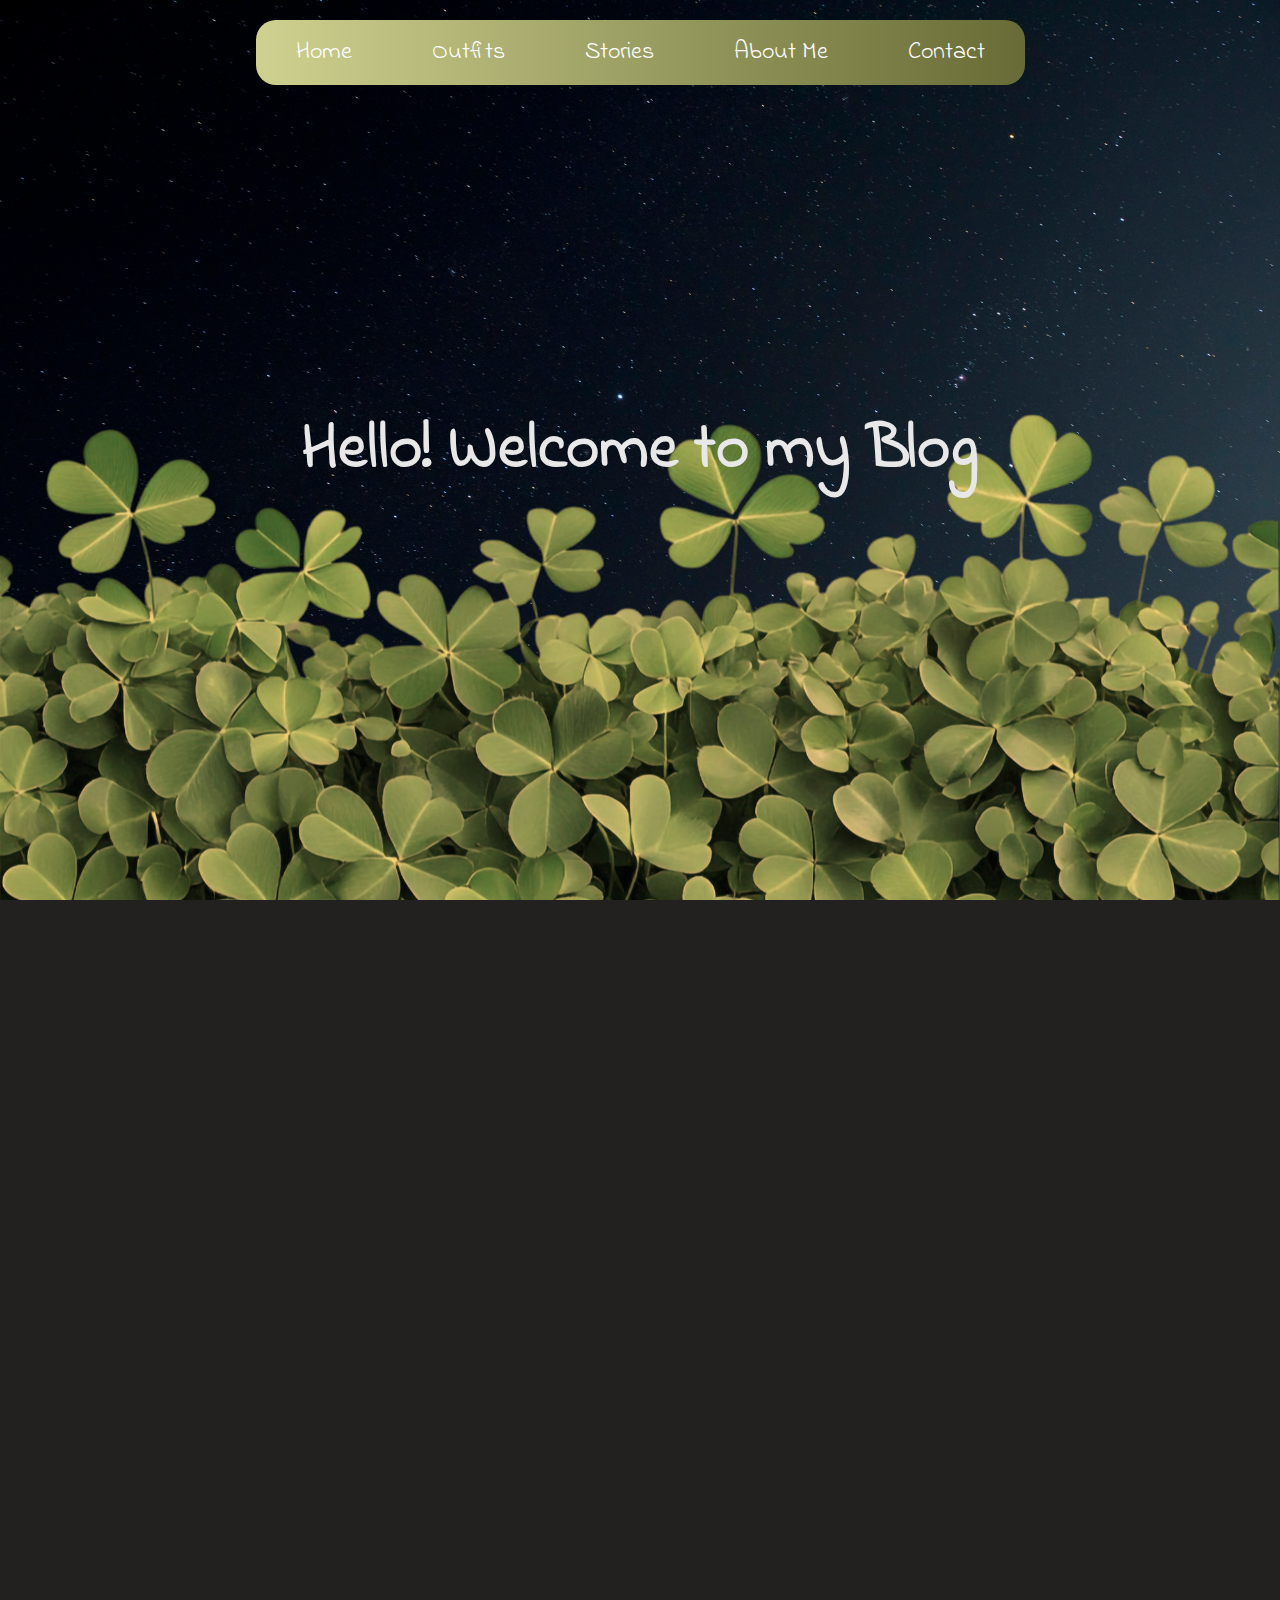
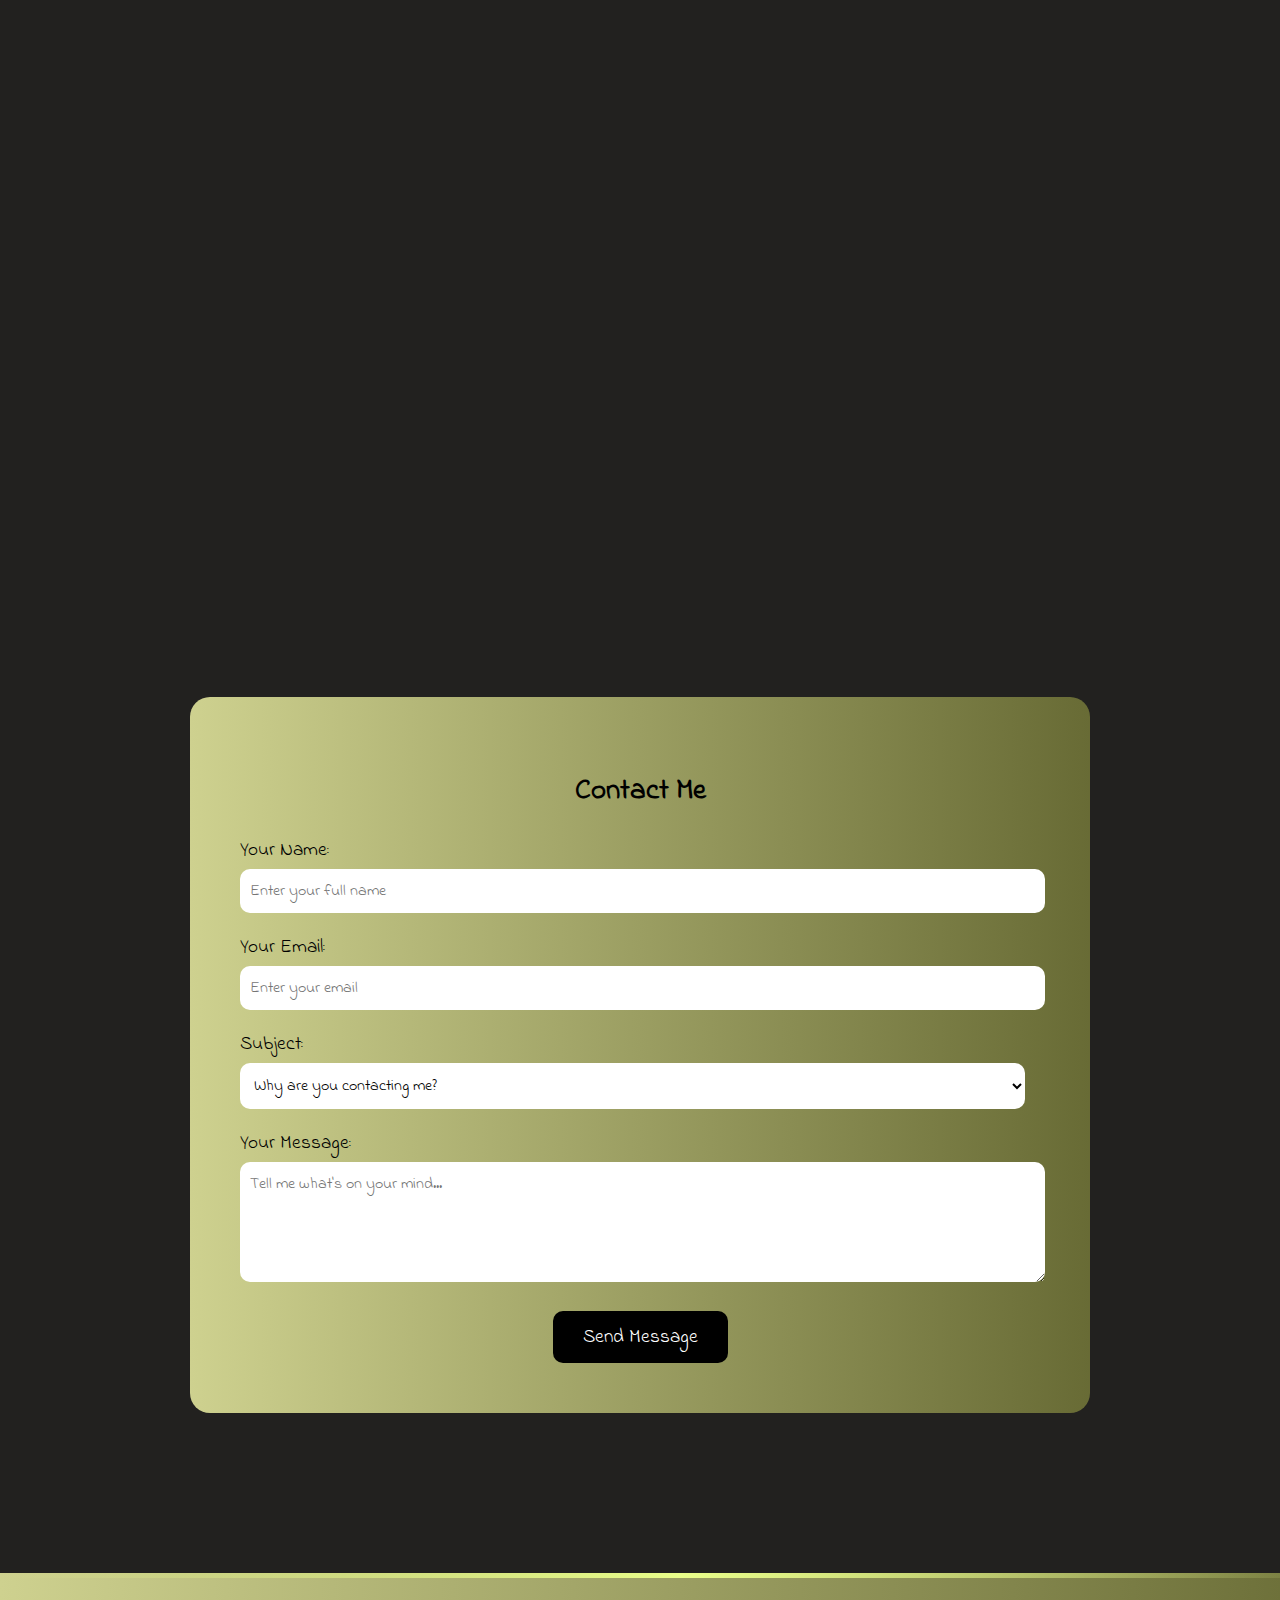
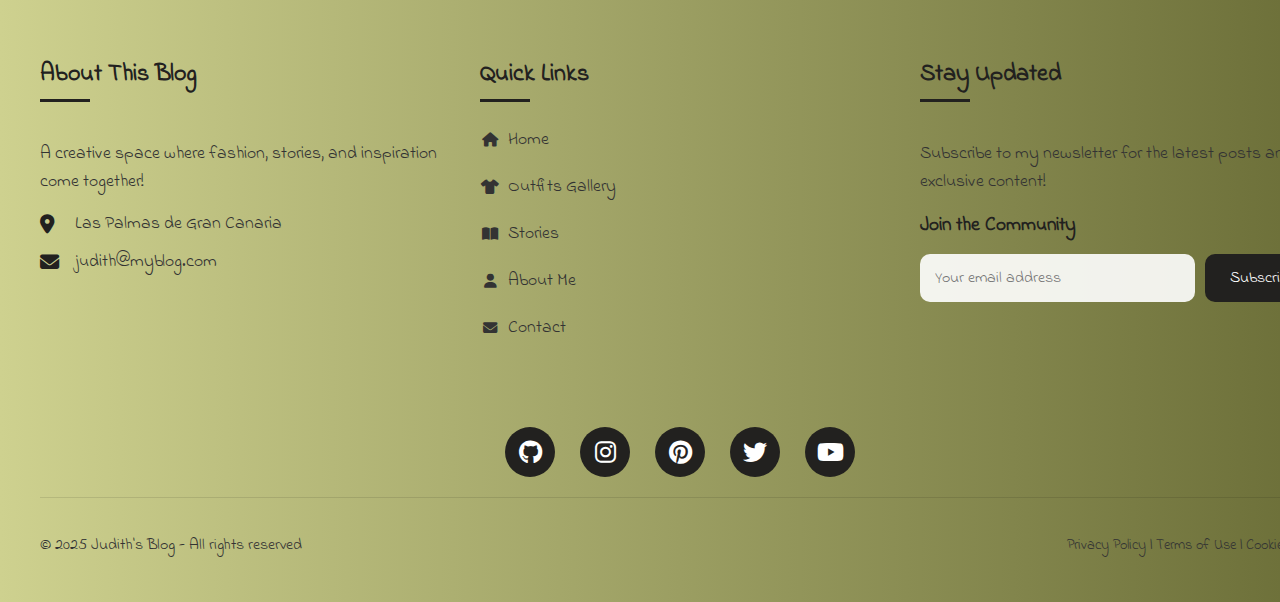
<file: index.html>
<!DOCTYPE html>
<html lang="en">
  <head>
    <meta charset="UTF-8" />
    <meta name="viewport" content="width=device-width, initial-scale=1.0" />
    <link
      rel="stylesheet"
      href="https://cdnjs.cloudflare.com/ajax/libs/font-awesome/6.6.0/css/all.min.css"
    />
    <link
      rel="stylesheet"
      href="https://fonts.googleapis.com/css2?family=Indie+Flower&display=swap"
    />
    <link rel="stylesheet" href="css/style.css" />
    <title>Judith's Blog</title>
  </head>

  <body>
    <header>
      <div class="off-screen-menu"></div>
      <div class="ham-menu">
        <span></span>
        <span></span>
        <span></span>
      </div>
      <div class="nav-container">
        <nav>
          <a href="#">Home</a>
          <a href="#outfit">Outfits</a>
          <a href="#stories">Stories</a>
          <a href="#about-me">About Me</a>
          <a href="#contact">Contact</a>
        </nav>
      </div>
    </header>

    <section id="parallax-home" class="parallax-section">
      <div
        class="parallax-layer parallax-clovers"
        style="background-image: url('img/clover.png')"
      ></div>

      <div
        class="parallax-layer parallax-cat"
        style="background-image: url('img/cat.png')"
      ></div>

      <div class="parallax-layer parallax-title">
        <h1>Hello! Welcome to my Blog</h1>
      </div>
    </section>

    <main class="main-content">
      <section id="outfit">
        <h2 class="section-title hidden">Outfits Gallery</h2>
        <div class="outfit-images hidden">
          <img src="img/f1.jpg" alt="Outfit 1" />
          <img src="img/f2.jpg" alt="Outfit 2" />
          <img src="img/f3.jpg" alt="Outfit 3" />
          <img src="img/f4.jpg" alt="Outfit 4" />
          <img src="img/f5.jpg" alt="Outfit 5" />
          <img src="img/f6.jpg" alt="Outfit 6" />
          <img src="img/f7.jpg" alt="Outfit 7" />
          <img src="img/f8.jpg" alt="Outfit 8" />
          <img src="img/f9.jpg" alt="Outfit 9" />
          <img src="img/f10.jpg" alt="Outfit 10" />
        </div>
      </section>

      <section id="stories" class="stories-section hidden">
        <h2>Stories</h2>
        <div class="stories-grid" id="storiesContainer"></div>
      </section>

      <section class="add-story-section hidden">
        <div class="form-container">
          <h2>Share Your Story</h2>
          <form id="storyForm">
            <div class="form-group">
              <label for="storyTitle">Story Title:</label>
              <input
                type="text"
                id="storyTitle"
                name="storyTitle"
                placeholder="Give your story a title"
              />
            </div>

            <div class="form-group">
              <label for="storyAuthor">Your Name:</label>
              <input
                type="text"
                id="storyAuthor"
                name="storyAuthor"
                placeholder="How should we call you?"
              />
            </div>

            <div class="form-group">
              <label for="storyDescription">Your Story:</label>
              <textarea
                id="storyDescription"
                name="storyDescription"
                placeholder="Share your story."
              ></textarea>
            </div>
            <button type="submit" class="submit-btn">Share Story</button>
          </form>
        </div>
      </section>

      <section id="about-me" class="about-me hidden">
        <div class="about-me-text">
          <h2>About Me</h2>
          <p>
            I'm Judith, a cross-platform app development student based in Las
            Palmas de Gran Canaria. This is my first web development project.
          </p>
        </div>
      </section>

      <section id="contact" class="contact-section">
        <div class="form-container">
          <h2>Contact Me</h2>
          <form id="contactForm">
            <div class="form-group">
              <label for="contactName">Your Name:</label>
              <input
                type="text"
                id="contactName"
                name="contactName"
                placeholder="Enter your full name"
              />
            </div>

            <div class="form-group">
              <label for="contactEmail">Your Email:</label>
              <input
                type="email"
                id="contactEmail"
                name="contactEmail"
                placeholder="Enter your email"
              />
            </div>

            <div class="form-group">
              <label for="contactSubject">Subject:</label>
              <select id="contactSubject" name="contactSubject">
                <option value="">Why are you contacting me?</option>
                <option value="collaboration">Collaboration Proposal</option>
                <option value="advice">Fashion Advice</option>
                <option value="question">General Question</option>
                <option value="feedback">Website Feedback</option>
                <option value="other">Other</option>
              </select>
            </div>

            <div class="form-group">
              <label for="contactMessage">Your Message:</label>
              <textarea
                id="contactMessage"
                name="contactMessage"
                placeholder="Tell me what's on your mind..."
              ></textarea>
            </div>

            <button type="submit" class="submit-btn">Send Message</button>
          </form>
        </div>
      </section>
    </main>

    <footer class="footer">
      <div class="footer-content">
        <div class="footer-main">
          <div class="footer-column">
            <h3>About This Blog</h3>
            <p>
              A creative space where fashion, stories, and inspiration come
              together!
            </p>
            <div class="contact-info">
              <div class="contact-item">
                <i class="fas fa-map-marker-alt"></i>
                <span>Las Palmas de Gran Canaria</span>
              </div>
              <div class="contact-item">
                <i class="fas fa-envelope"></i>
                <span>judith@myblog.com</span>
              </div>
            </div>
          </div>

          <div class="footer-column centered-column">
            <h3>Quick Links</h3>
            <ul class="footer-links">
              <li>
                <a href="#"><i class="fas fa-home"></i> Home</a>
              </li>
              <li>
                <a href="#outfit"
                  ><i class="fas fa-tshirt"></i> Outfits Gallery</a
                >
              </li>
              <li>
                <a href="#stories"><i class="fas fa-book-open"></i> Stories</a>
              </li>
              <li>
                <a href="#about-me"><i class="fas fa-user"></i> About Me</a>
              </li>
              <li>
                <a href="#contact"><i class="fas fa-envelope"></i> Contact</a>
              </li>
            </ul>
          </div>

          <div class="footer-column">
            <h3>Stay Updated</h3>
            <p>
              Subscribe to my newsletter for the latest posts and exclusive
              content!
            </p>
            <div class="newsletter">
              <h4>Join the Community</h4>
              <form class="newsletter-form">
                <input type="email" placeholder="Your email address" required />
                <button type="submit">Subscribe</button>
              </form>
            </div>
          </div>
        </div>

        <div class="social-icons">
          <a href="https://github.com" aria-label="GitHub">
            <i class="fab fa-github"></i>
          </a>
          <a href="https://instagram.com" aria-label="Instagram">
            <i class="fab fa-instagram"></i>
          </a>
          <a href="https://pinterest.com" aria-label="Pinterest">
            <i class="fab fa-pinterest"></i>
          </a>
          <a href="https://twitter.com" aria-label="Twitter">
            <i class="fab fa-twitter"></i>
          </a>
          <a href="https://youtube.com" aria-label="YouTube">
            <i class="fab fa-youtube"></i>
          </a>
        </div>

        <div class="footer-bottom">
          <div class="copyright">
            <p>&copy; 2025 Judith's Blog - All rights reserved</p>
          </div>
          <div class="footer-right">
            <p class="footer-links-small">
              Privacy Policy | Terms of Use | Cookie Policy
            </p>
          </div>
        </div>
      </div>
    </footer>
    <div id="editModal" class="edit-modal">
      <div class="edit-modal-content">
        <button class="close-modal">&times;</button>
        <h2>Edit Your Story</h2>
        <form id="editStoryForm">
          <div class="form-group">
            <label for="editStoryTitle">Story Title:</label>
            <input
              type="text"
              id="editStoryTitle"
              name="editStoryTitle"
              placeholder="Give your story a title"
              required
            />
          </div>

          <div class="form-group">
            <label for="editStoryAuthor">Your Name:</label>
            <input
              type="text"
              id="editStoryAuthor"
              name="editStoryAuthor"
              placeholder="How should we call you?"
              required
            />
          </div>

          <div class="form-group">
            <label for="editStoryDescription">Your Story:</label>
            <textarea
              id="editStoryDescription"
              name="editStoryDescription"
              placeholder="Share your story."
              required
            ></textarea>
          </div>

          <div class="form-actions">
            <button type="button" class="cancel-btn">Cancel</button>
            <button type="submit" class="update-btn">Update Story</button>
          </div>
        </form>
      </div>
    </div>
    <script src="js/scroll-animations.js"></script>
    <script src="js/main.js"></script>
    <script src="js/form-validation.js"></script>
    <script src="js/stories-crud.js"></script>
  </body>
</html>
</file>
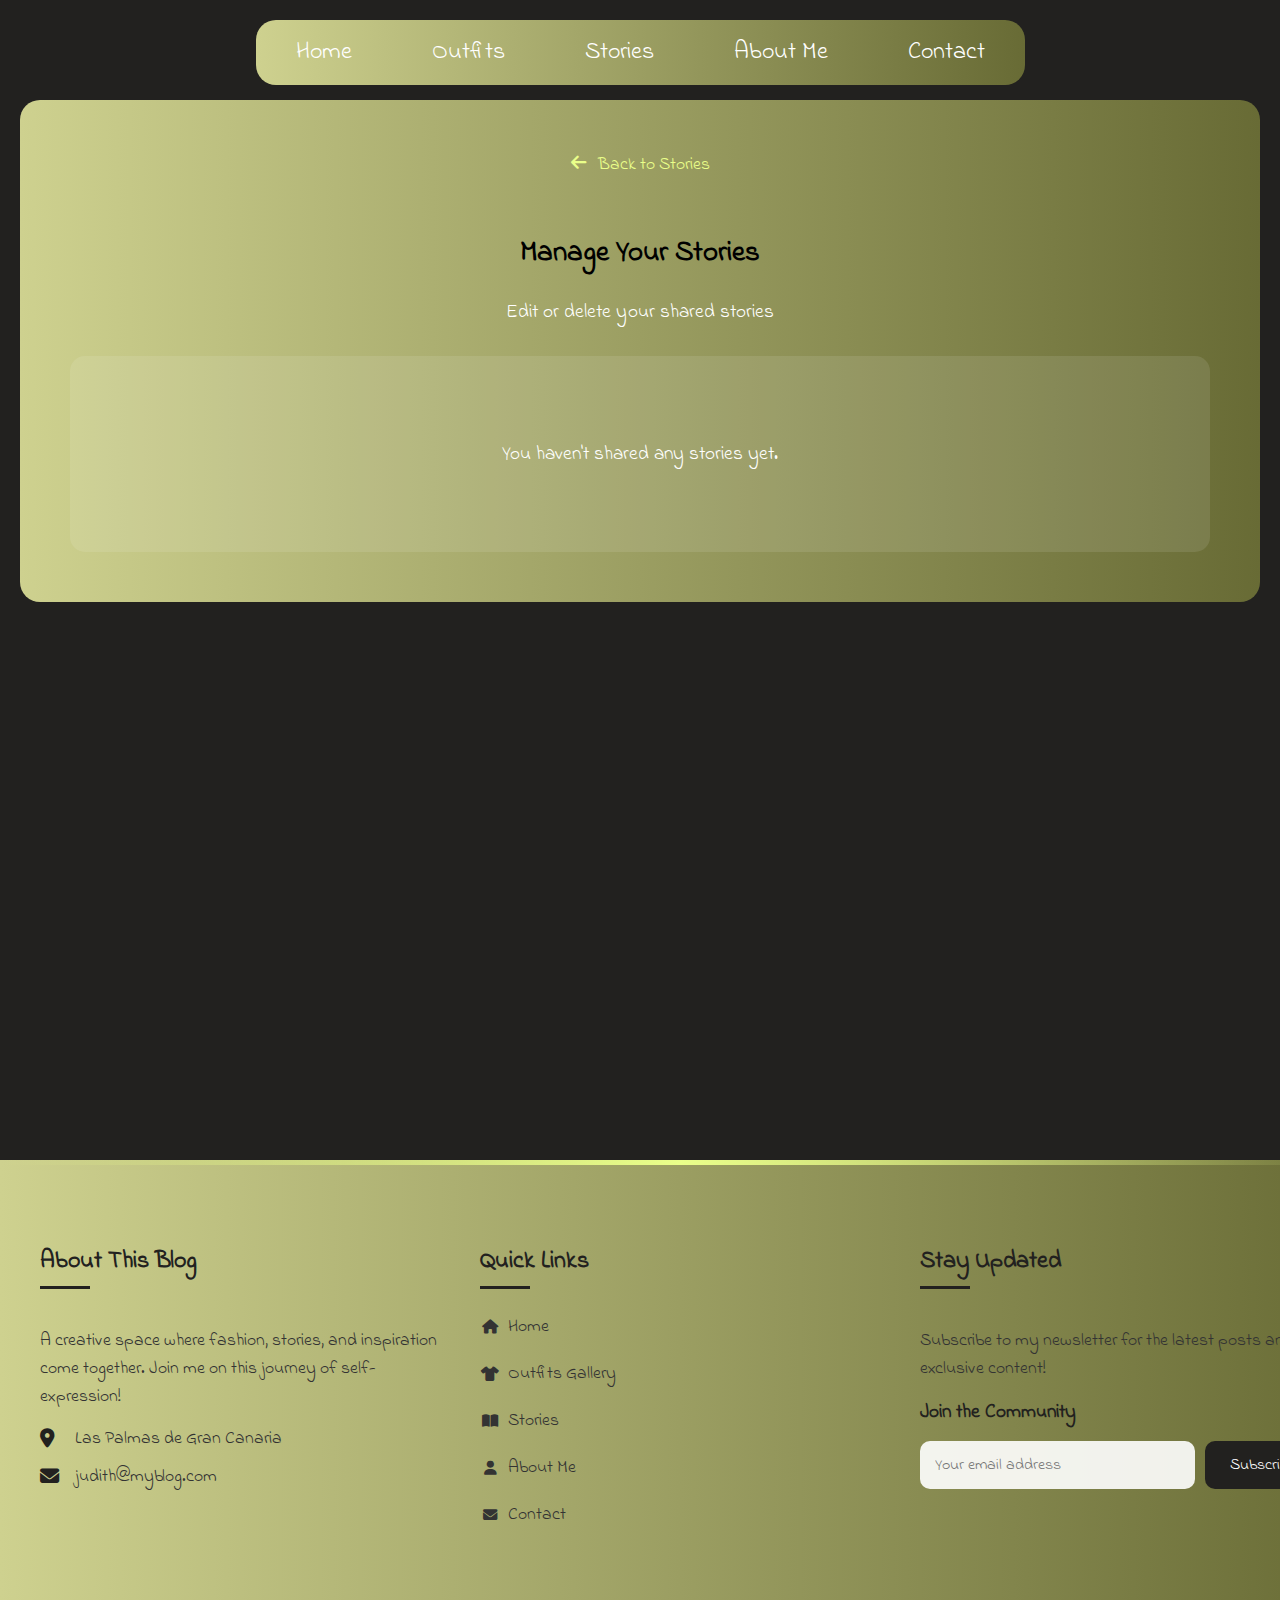
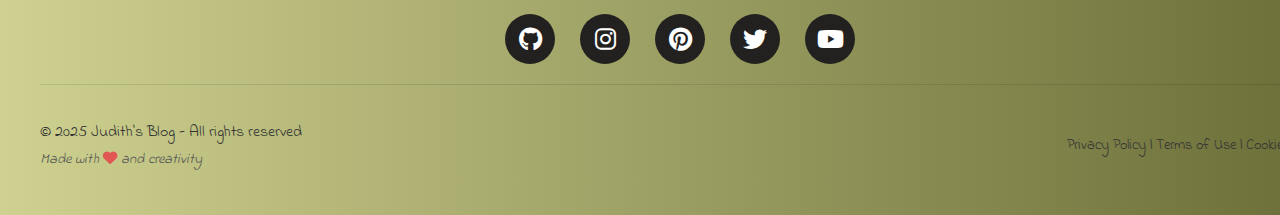
<file: manage-stories.html>
<!DOCTYPE html>
<html lang="en">
  <head>
    <meta charset="UTF-8" />
    <meta name="viewport" content="width=device-width, initial-scale=1.0" />
    <link rel="stylesheet" href="https://cdnjs.cloudflare.com/ajax/libs/font-awesome/6.6.0/css/all.min.css" />
    <link rel="stylesheet" href="https://fonts.googleapis.com/css2?family=Indie+Flower&display=swap" />
    <link rel="stylesheet" href="css/style.css" />
    <title>Manage Stories - Judith's Blog</title>
  </head>

  <body>
    <header>
      <div class="off-screen-menu"></div>
      <div class="ham-menu">
        <span></span>
        <span></span>
        <span></span>
      </div>
      <div class="nav-container">
        <nav>
          <a href="index.html#">Home</a>
          <a href="index.html#outfit">Outfits</a>
          <a href="index.html#stories">Stories</a>
          <a href="index.html#about-me">About Me</a>
          <a href="index.html#contact">Contact</a>
        </nav>
      </div>
    </header>

    <main class="manage-stories-page">
      <div class="form-container">
        <a href="index.html#stories" class="back-to-home">
          <i class="fas fa-arrow-left"></i> Back to Stories
        </a>
        
        <h2>Manage Your Stories</h2>
        <p class="section-description">Edit or delete your shared stories</p>
        
        <div class="stories-management-container">
          <div class="stories-list" id="managementStoriesContainer">
          </div>
        </div>
      </div>
    </main>

    <div id="editModal" class="edit-modal">
      <div class="edit-modal-content">
        <button class="close-modal">&times;</button>
        <h2>Edit Your Story</h2>
        <form id="editStoryForm">
          <div class="form-group">
            <label for="editStoryTitle">Story Title:</label>
            <input
              type="text"
              id="editStoryTitle"
              name="editStoryTitle"
              placeholder="Give your story a title"
              required
            />
          </div>
          
          <div class="form-group">
            <label for="editStoryAuthor">Your Name:</label>
            <input
              type="text"
              id="editStoryAuthor"
              name="editStoryAuthor"
              placeholder="How should we call you?"
              required
            />
          </div>
          
          <div class="form-group">
            <label for="editStoryDescription">Your Story:</label>
            <textarea
              id="editStoryDescription"
              name="editStoryDescription"
              placeholder="Share your story."
              required
            ></textarea>
          </div>
          
          <div class="form-actions">
            <button type="button" class="cancel-btn">Cancel</button>
            <button type="submit" class="update-btn">Update Story</button>
          </div>
        </form>
      </div>
    </div>

    <footer class="footer">
      <div class="footer-content">
        <div class="footer-main">
          <div class="footer-column">
            <h3>About This Blog</h3>
            <p>
              A creative space where fashion, stories, and inspiration come
              together. Join me on this journey of self-expression!
            </p>
            <div class="contact-info">
              <div class="contact-item">
                <i class="fas fa-map-marker-alt"></i>
                <span>Las Palmas de Gran Canaria</span>
              </div>
              <div class="contact-item">
                <i class="fas fa-envelope"></i>
                <span>judith@myblog.com</span>
              </div>
            </div>
          </div>

          <div class="footer-column centered-column">
            <h3>Quick Links</h3>
            <ul class="footer-links">
              <li>
                <a href="index.html#home"><i class="fas fa-home"></i> Home</a>
              </li>
              <li>
                <a href="index.html#outfit"
                  ><i class="fas fa-tshirt"></i> Outfits Gallery</a
                >
              </li>
              <li>
                <a href="index.html#stories"><i class="fas fa-book-open"></i> Stories</a>
              </li>
              <li>
                <a href="index.html#about-me"><i class="fas fa-user"></i> About Me</a>
              </li>
              <li>
                <a href="index.html#contact"><i class="fas fa-envelope"></i> Contact</a>
              </li>
            </ul>
          </div>

          <div class="footer-column">
            <h3>Stay Updated</h3>
            <p>
              Subscribe to my newsletter for the latest posts and exclusive
              content!
            </p>
            <div class="newsletter">
              <h4>Join the Community</h4>
              <form class="newsletter-form">
                <input type="email" placeholder="Your email address" required />
                <button type="submit">Subscribe</button>
              </form>
            </div>
          </div>
        </div>

        <div class="social-icons">
          <a href="https://github.com" aria-label="GitHub">
            <i class="fab fa-github"></i>
          </a>
          <a href="https://instagram.com" aria-label="Instagram">
            <i class="fab fa-instagram"></i>
          </a>
          <a href="https://pinterest.com" aria-label="Pinterest">
            <i class="fab fa-pinterest"></i>
          </a>
          <a href="https://twitter.com" aria-label="Twitter">
            <i class="fab fa-twitter"></i>
          </a>
          <a href="https://youtube.com" aria-label="YouTube">
            <i class="fab fa-youtube"></i>
          </a>
        </div>

        <div class="footer-bottom">
          <div class="copyright">
            <p>&copy; 2025 Judith's Blog - All rights reserved</p>
            <p class="footer-note">
              Made with <i class="fas fa-heart" style="color: #e25555"></i> and
              creativity
            </p>
          </div>
          <div class="footer-right">
            <p class="footer-links-small">
              Privacy Policy | Terms of Use | Cookie Policy
            </p>
          </div>
        </div>
      </div>
    </footer>

    <script src="js/stories-crud.js"></script>
    <script src="js/main.js"></script>
  </body>
</html>
</file>
<file: css/style.css>
html {
  scroll-behavior: smooth;
  height: 100%;
  overflow-x: hidden;
}

body {
  font-family: "Indie Flower", cursive;
  background-color: #22211f;
  color: #ffffff;
  font-size: 120%;
  margin: 0;
  padding: 0;
}

.off-screen-menu {
  background: linear-gradient(to left, #686b35, #ced18f);
  height: 100vh;
  width: 100%;
  max-width: 300px;
  position: fixed;
  top: 0;
  left: -500px;
  display: flex;
  flex-direction: column;
  justify-content: center;
  align-items: center;
  text-align: center;
  font-size: 3rem;
  transition: 0.3s ease;
}

.off-screen-menu a {
  color: #ffffff;
  text-decoration: none;
}

.off-screen-menu a:hover {
  color: #eaff8a;
}

.off-screen-menu.active {
  left: 0;
}

.ham-menu {
  height: 50px;
  width: 50px;
  margin-left: auto;
  position: relative;
  display: block;
}

.ham-menu span {
  height: 5px;
  width: 100%;
  background-color: #ffffff;
  border-radius: 20px;
  position: absolute;
  top: 50%;
  left: 50%;
  transform: translate(-50%, -50%);
  transition: 0.3s ease;
}

.ham-menu:hover span {
  background-color: #eaff8a;
}

.ham-menu span:nth-child(1) {
  top: 25%;
}

.ham-menu span:nth-child(3) {
  top: 75%;
}

.ham-menu.active span:nth-child(1) {
  top: 50%;
  transform: translate(-50%, -50%) rotate(45deg);
}

.ham-menu.active span:nth-child(2) {
  opacity: 0;
}

.ham-menu.active span:nth-child(3) {
  top: 50%;
  transform: translate(-50%, -50%) rotate(-45deg);
}

header {
  display: flex;
  align-items: center;
  justify-content: space-between;
  position: fixed;
  top: 0;
  left: 0;
  margin: 0;
  z-index: 1000;
  width: 100%;
  padding: 0 30px;
  box-sizing: border-box;
}

.nav-container {
  display: flex;
  justify-content: center;
  width: 100%;
}

header nav {
  align-items: center;
  justify-content: center;
  background: linear-gradient(to left, #686b35, #ced18f);
  border-radius: 20px;
  transition: 0.5s ease-in-out;
  display: none;
  position: relative;
  font-size: 2rem;
  flex-wrap: wrap;
}

header nav a {
  background: none;
  text-decoration: none;
  color: #ffffff;
  padding: 10px 30px;
  white-space: nowrap;
}

header nav a:hover {
  color: #eaff8a;
}

section {
  scroll-margin-top: 100px;
}

.home {
  display: flex;
  flex-direction: column;
  justify-content: center;
  align-items: center;
  height: 100vh;
  text-align: center;
  transition: 0.5s ease-in-out;
  gap: 30px;
}

home-content {
  display: flex;
  flex-direction: column;
  align-items: center;
}

.home-content h1 {
  justify-content: center;
  align-items: center;
  font-size: 250%;
}

.home-content p {
  display: flex;
  justify-content: center;
  align-items: center;
  font-size: 150%;
}

.home-image {
  display: flex;
  flex-direction: column;
  justify-content: center;
  align-items: center;
}

.home-image img {
  height: 300px;
  width: 300px;
  border-radius: 500px;
  transition: transform 0.5s ease, box-shadow 0.5s ease;
}

.home-image img:hover {
  transform: scale(1.1);
  box-shadow: 0 0 30px rgba(255, 255, 255, 0.5);
}

.section-title {
  text-align: center;
  font-size: 2.5rem;
  color: #eaff8a;
  margin-bottom: 40px;
  padding-top: 20px;
}

.outfit-images {
  display: grid;
  justify-content: center;
  align-items: center;
  gap: 20px;
  padding: 50px 40px;
  max-width: 1400px;
  margin: 0 auto;
  width: 100%;
  box-sizing: border-box;
}

.outfit-images img {
  width: 100%;
  height: auto;
  border-radius: 15px;
  transition: transform 0.3s ease, box-shadow 0.3s ease;
  display: block;
  max-width: 100%;
}

.outfit-images img:hover {
  transform: scale(1.05);
  box-shadow: 0 0 20px rgba(255, 255, 255, 0.4);
}

.about-me {
  display: flex;
  flex-direction: column;
  align-items: center;
  justify-content: center;
  text-align: center;
  padding: 80px 20px;
  margin-top: 50px;
}

.about-me-text {
  display: flex;
  flex-direction: column;
  max-width: 600px;
}

.about-me h1 {
  font-size: 250%;
}

.about-me p {
  font-size: 150%;
}

.footer {
  background: linear-gradient(to left, #686b35, #ced18f);
  padding: 50px 20px 30px;
  width: 100%;
  margin-top: 80px;
  color: #000000;
  font-family: "Indie Flower", cursive;
  position: relative;
  overflow: hidden;
}

.footer::before {
  content: "";
  position: absolute;
  top: 0;
  left: 0;
  width: 100%;
  height: 5px;
  background: linear-gradient(90deg, transparent, #eaff8a, transparent);
}

.footer-content {
  display: flex;
  flex-direction: column;
  align-items: center;
  justify-content: center;
  text-align: center;
  max-width: 1400px;
  margin: 0 auto;
}

.footer-main {
  display: grid;
  grid-template-columns: repeat(3, 1fr);
  gap: 40px;
  width: 100%;
  margin-bottom: 40px;
}

.footer-column {
  display: flex;
  flex-direction: column;
  align-items: flex-start;
  text-align: left;
}

.center-column {
  align-items: center;
  text-align: center;
}

.center-column h3 {
  text-align: center;
  left: 0;
  right: 0;
}

.center-column h3::after {
  left: 50%;
  transform: translateX(-50%);
}

.footer-column h3 {
  color: #22211f;
  font-size: 1.5rem;
  margin-bottom: 20px;
  position: relative;
  padding-bottom: 10px;
  width: 100%;
}

.footer-column h3::after {
  content: "";
  position: absolute;
  bottom: 0;
  left: 0;
  width: 50px;
  height: 3px;
  background-color: #22211f;
}

.footer-column p {
  color: #333333;
  font-size: 1.1rem;
  line-height: 1.6;
  margin-bottom: 15px;
}

.footer-links {
  list-style: none;
  padding: 0;
  margin: 0;
  width: 100%;
}

.footer-links li {
  margin-bottom: 12px;
}

.footer-links a {
  color: #333333;
  text-decoration: none;
  font-size: 1.1rem;
  transition: all 0.3s ease;
  display: inline-flex;
  align-items: center;
  gap: 8px;
}

.footer-links a:hover {
  color: #22211f;
  transform: translateX(5px);
}

.footer-links i {
  font-size: 0.9rem;
  width: 20px;
  text-align: center;
}

.contact-info {
  display: flex;
  flex-direction: column;
  gap: 12px;
}

.contact-item {
  display: flex;
  align-items: center;
  gap: 10px;
  color: #333333;
  font-size: 1.1rem;
}

.contact-item i {
  font-size: 1.2rem;
  width: 25px;
  color: #22211f;
}

.footer-bottom {
  display: flex;
  justify-content: space-between;
  align-items: center;
  width: 100%;
  padding-top: 30px;
  border-top: 1px solid rgba(0, 0, 0, 0.1);
  margin-top: 20px;
}

.copyright {
  font-size: 1rem;
  color: #333333;
  text-align: left;
  flex: 1;
}

.copyright p {
  margin: 5px 0;
}

.footer-right {
  text-align: right;
  flex: 1;
}

.newsletter {
  display: flex;
  flex-direction: column;
  gap: 15px;
  width: 100%;
}

.newsletter h4 {
  color: #22211f;
  font-size: 1.2rem;
  margin: 0;
}

.newsletter-form {
  display: flex;
  gap: 10px;
  width: 100%;
}

.newsletter-form input {
  flex: 1;
  padding: 12px 15px;
  border: none;
  border-radius: 10px;
  background-color: rgba(255, 255, 255, 0.9);
  font-family: "Indie Flower", cursive;
  font-size: 1rem;
}

.newsletter-form button {
  background-color: #22211f;
  color: white;
  border: none;
  padding: 12px 25px;
  border-radius: 10px;
  cursor: pointer;
  font-family: "Indie Flower", cursive;
  font-size: 1rem;
  transition: all 0.3s ease;
  white-space: nowrap;
}

.newsletter-form button:hover {
  background-color: #000000;
  transform: translateY(-2px);
}

.social-icons {
  display: flex;
  justify-content: center;
  align-items: center;
  gap: 25px;
  margin-top: 30px;
}

.social-icons a {
  display: flex;
  align-items: center;
  justify-content: center;
  width: 50px;
  height: 50px;
  background-color: #22211f;
  color: white;
  border-radius: 50%;
  font-size: 1.5rem;
  transition: all 0.3s ease;
  text-decoration: none;
}

.social-icons a:hover {
  background-color: #000000;
  transform: translateY(-5px) scale(1.1);
  box-shadow: 0 5px 15px rgba(0, 0, 0, 0.2);
}

.footer-links-small {
  font-size: 0.9rem;
  color: #333333;
  cursor: default;
  margin: 0;
}

.footer-note {
  font-size: 0.9rem;
  color: #555555;
  margin-top: 10px;
  font-style: italic;
}

@keyframes fadeInUp {
  from {
    opacity: 0;
    transform: translateY(20px);
  }
  to {
    opacity: 1;
    transform: translateY(0);
  }
}

.footer-column {
  animation: fadeInUp 0.6s ease-out forwards;
}

.footer-column:nth-child(1) {
  animation-delay: 0.1s;
}
.footer-column:nth-child(2) {
  animation-delay: 0.2s;
}
.footer-column:nth-child(3) {
  animation-delay: 0.3s;
}

.form-section {
  padding: 80px 20px;
  text-align: center;
  background-color: #0c0c0c;
  margin-top: 50px;
}

.form-container {
  max-width: 600px;
  margin: 0 auto;
  flex-direction: column;
  align-items: center;
  text-align: center;
  background: linear-gradient(to left, #686b35, #ced18f);
  color: #000000;
  padding: 30px;
  border-radius: 20px;
  backdrop-filter: blur(10px);
}

.form-group {
  margin-bottom: 20px;
  text-align: left;
  padding-right: 10px;
}

.form-group label {
  display: block;
  margin-bottom: 5px;
  font-size: 1.2rem;
}

.form-group input,
.form-group textarea,
.form-group select {
  width: 100%;
  padding: 10px;
  border: none;
  border-radius: 10px;
  background-color: #ffffff;
  font-family: "Indie Flower", cursive;
  font-size: 1rem;
}

.form-group textarea {
  height: 100px;
  resize: vertical;
}

.submit-btn {
  background-color: #000000;
  color: white;
  border: none;
  padding: 12px 30px;
  border-radius: 10px;
  font-family: "Indie Flower", cursive;
  font-size: 1.2rem;
  cursor: pointer;
  transition: transform 0.3s ease, box-shadow 0.3s ease;
}

.submit-btn:hover {
  transform: translateY(-2px);
  box-shadow: 0 5px 15px rgba(0, 0, 0, 0.3);
}

.delete-btn {
  background-color: #471126;
  color: white;
  border: none;
  padding: 8px 16px;
  border-radius: 8px;
  cursor: pointer;
  font-family: "Indie Flower", cursive;
  transition: background 0.3s ease;
}

.delete-btn:hover {
  box-shadow: 0 0 30px rgba(255, 255, 255, 0.5);
}

.nav-container nav a {
  position: relative;
  overflow: hidden;
}

a,
button,
input,
textarea {
  transition: all 0.3s ease;
}

.stories-section {
  padding: 80px 20px;
  flex-direction: column;
  align-items: center;
  text-align: center;
  background-color: #22211f;
}

.stories-grid {
  display: grid;
  grid-template-columns: repeat(auto-fit, minmax(300px, 1fr));
  gap: 25px;
  flex-direction: column;
  align-items: center;
  max-width: 1200px;
  margin: 0 auto;
}

.story-card {
  background-color: #92965e;
  padding: 25px;
  border-radius: 20px;
  backdrop-filter: blur(10px);
  transition: all 0.4s ease;
  border: 1px solid #ffffff;
  position: relative;
  overflow: hidden;
  text-align: left;
}

.story-card h3 {
  color: #ffffff;
  margin-bottom: 15px;
  font-size: 1.5rem;
  border-bottom: 2px solid #ffffff;
  padding-bottom: 10px;
}

.story-description {
  color: #e0e0e0;
  margin-bottom: 15px;
  line-height: 1.6;
  font-size: 1.1rem;
}

.story-author {
  color: #22211f;
  font-weight: bold;
  display: block;
  margin-bottom: 10px;
  font-size: 1.1rem;
}

.delete-story-btn {
  background-color: #ffffff;
  color: #22211f;
  border: none;
  padding: 8px 16px;
  border-radius: 10px;
  cursor: pointer;
  font-family: "Indie Flower", cursive;
  font-size: 0.9rem;
  transition: all 0.3s ease;
  margin-top: 15px;
}

.delete-story-btn:hover {
  transform: translateY(-2px);
  box-shadow: 0 0 30px rgba(255, 255, 255, 0.5);
}

.contact-section {
  padding: 80px 20px;
  text-align: center;
  background-color: #22211f;
}

.add-story-section {
  padding: 80px 20px;
  text-align: center;
}

.no-stories {
  grid-column: 1 / -1;
  text-align: center;
  padding: 40px;
  color: #ffffff;
  font-size: 1.2rem;
}

@media (max-width: 600px) {
  header {
    justify-content: space-between;
    padding: 0 25px;
  }

  .ham-menu {
    display: block;
  }

  header nav {
    display: none;
  }

  .home {
    flex-direction: column;
    height: auto;
    padding: 100px 30px 50px;
  }

  .home-content h1 {
    font-size: 2rem;
    text-align: center;
  }

  .home-content p {
    font-size: 1.1rem;
    text-align: center;
  }

  .home-image img {
    width: 190px;
    height: 190px;
  }

  .outfit-images {
    grid-template-columns: 1fr;
    gap: 15px;
    padding: 40px 30px;
  }

  .outfit-images img {
    width: 95%;
    height: auto;
    margin: 0 auto;
  }

  .about-me {
    flex-direction: column;
    padding: 60px 30px;
    text-align: center;
  }

  .stories-grid {
    grid-template-columns: 1fr;
    gap: 20px;
    padding: 0 30px;
  }

  .form-container {
    padding: 25px;
    margin: 0 30px;
  }

  .form-group {
    padding-right: 8px;
  }

  .footer {
    padding: 40px 20px 20px;
  }

  .footer-main {
    grid-template-columns: 1fr;
    gap: 30px;
  }

  .footer-column {
    align-items: flex-start;
    text-align: left;
  }

  .footer-column h3::after {
    left: 0;
    transform: none;
  }

  .social-icons {
    gap: 15px;
  }

  .social-icons a {
    width: 45px;
    height: 45px;
    font-size: 1.3rem;
  }

  .newsletter {
    align-items: flex-start;
  }

  .footer-bottom {
    flex-direction: column;
    gap: 20px;
    text-align: center;
  }

  .newsletter-form {
    flex-direction: column;
  }

  .newsletter-form button {
    width: 100%;
  }

  .copyright,
  .footer-right {
    text-align: center;
  }

  .parallax-layer.parallax-title h1 {
    font-size: 2.5rem;
    line-height: 1.2;
    padding: 0 10px;
  }

  .parallax-layer.parallax-title {
    text-align: center;
    padding: 0 5px;
  }
}

@media (min-width: 601px) and (max-width: 1023px) {
  header {
    justify-content: center;
    padding: 0 10px;
  }

  .ham-menu {
    display: none;
  }

  header nav {
    display: flex;
    margin: 15px 0;
    font-size: 1.4rem;
    flex-wrap: nowrap;
    max-width: 95%;
    overflow: hidden;
  }

  header nav a {
    padding: 10px 12px;
    font-size: 1.2rem;
  }

  .home {
    flex-direction: row;
    height: 80vh;
    padding: 0 45px;
  }

  .home-content h1 {
    font-size: 2.5rem;
    text-align: left;
  }

  .home-content p {
    font-size: 1.3rem;
    text-align: left;
  }

  .home-image img {
    width: 230px;
    height: 230px;
  }

  .outfit-images {
    grid-template-columns: repeat(2, 1fr);
    gap: 16px;
    padding: 45px 40px;
  }

  .outfit-images img {
    width: 95%;
    height: auto;
    margin: 0 auto;
  }

  .about-me {
    flex-direction: row;
    padding: 90px 50px;
    gap: 40px;
    text-align: left;
  }

  .stories-grid {
    grid-template-columns: repeat(2, 1fr);
    gap: 30px;
    padding: 0 50px;
  }

  .form-container {
    max-width: 80%;
    padding: 35px;
    margin: 0 auto;
  }

  .form-group {
    padding-right: 12px;
  }

  .footer-main {
    grid-template-columns: repeat(2, 1fr);
    gap: 30px;
  }

  .footer-bottom {
    flex-direction: column;
    gap: 25px;
    text-align: center;
  }

  .copyright,
  .footer-right {
    text-align: center;
  }
}

@media (min-width: 1024px) {
  header {
    justify-content: center;
    padding: 0;
  }

  .ham-menu {
    display: none;
  }

  header nav {
    display: flex;
    margin: 20px 0;
    font-size: 1.5rem;
  }

  header nav a {
    padding: 15px 40px;
  }

  .home {
    flex-direction: row;
    height: 90vh;
    padding: 0 60px;
    gap: 60px;
    align-items: center;
    justify-content: center;
  }

  .home-content h1 {
    font-size: 3rem;
    text-align: left;
  }

  .home-content p {
    font-size: 2rem;
    text-align: left;
  }

  .home-image img {
    width: 300px;
    height: 300px;
  }

  .outfit-images {
    grid-template-columns: repeat(4, 1fr);
    gap: 20px;
    padding: 50px 40px;
    max-width: 1400px;
    margin: 0 auto;
  }

  .outfit-images img {
    width: 100%;
    height: auto;
  }

  .about-me {
    flex-direction: row;
    padding: 120px 80px;
    gap: 80px;
    max-width: 1400px;
    margin: 0 auto;
  }

  .stories-grid {
    grid-template-columns: repeat(3, 1fr);
    gap: 40px;
    padding: 0 80px;
    max-width: 1400px;
    margin: 0 auto;
  }

  .form-container {
    max-width: 800px;
    padding: 50px;
  }

  .form-group {
    padding-right: 15px;
  }

  .footer {
    padding: 60px 40px 40px;
  }

  .footer-content {
    font-size: 1.5rem;
  }

  .social-icons {
    font-size: 2rem;
  }
}

.manage-stories-section {
  padding: 80px 20px;
  text-align: center;
  background-color: #22211f;
}

.manage-stories-section .form-container {
  max-width: 1000px;
}

.stories-management-container {
  background-color: rgba(255, 255, 255, 0.1);
  padding: 25px;
  border-radius: 15px;
  margin-top: 20px;
}

.section-description {
  font-size: 1.2rem;
  color: #ffffff;
  margin-bottom: 30px;
}

.stories-list {
  display: grid;
  grid-template-columns: repeat(auto-fill, minmax(350px, 1fr));
  gap: 25px;
}

.management-story-card {
  background-color: #92965e;
  padding: 25px;
  border-radius: 20px;
  backdrop-filter: blur(10px);
  border: 1px solid #ffffff;
  text-align: left;
  position: relative;
}

.management-story-card h4 {
  color: #ffffff;
  margin-bottom: 15px;
  font-size: 1.3rem;
  border-bottom: 2px solid #ffffff;
  padding-bottom: 10px;
}

.management-story-card p {
  color: #e0e0e0;
  margin-bottom: 15px;
  line-height: 1.5;
  font-size: 1rem;
}

.management-story-card .story-meta {
  display: flex;
  justify-content: space-between;
  align-items: center;
  margin-top: 20px;
  padding-top: 15px;
  border-top: 1px solid rgba(255, 255, 255, 0.2);
}

.management-story-card .story-author {
  color: #22211f;
  font-weight: bold;
  font-size: 1rem;
}

.management-story-card .story-date {
  color: #333333;
  font-size: 0.9rem;
}

.story-actions {
  display: flex;
  gap: 10px;
  margin-top: 15px;
}

.edit-btn {
  background-color: #4a6b35;
  color: white;
  border: none;
  padding: 8px 15px;
  border-radius: 8px;
  cursor: pointer;
  font-family: "Indie Flower", cursive;
  font-size: 0.9rem;
  transition: all 0.3s ease;
  display: flex;
  align-items: center;
  gap: 5px;
}

.edit-btn:hover {
  background-color: #3a5a25;
  transform: translateY(-2px);
}

.delete-btn {
  background-color: #6b354a;
  color: white;
  border: none;
  padding: 8px 15px;
  border-radius: 8px;
  cursor: pointer;
  font-family: "Indie Flower", cursive;
  font-size: 0.9rem;
  transition: all 0.3s ease;
  display: flex;
  align-items: center;
  gap: 5px;
}

.delete-btn:hover {
  background-color: #5a253a;
  transform: translateY(-2px);
}

.edit-modal {
  display: none;
  position: fixed;
  top: 0;
  left: 0;
  width: 100%;
  height: 100%;
  background-color: rgba(0, 0, 0, 0.8);
  z-index: 1001;
  align-items: center;
  justify-content: center;
}

.edit-modal-content {
  background: linear-gradient(to left, #686b35, #ced18f);
  padding: 40px;
  border-radius: 20px;
  width: 90%;
  max-width: 600px;
  position: relative;
  color: #000000;
}

.close-modal {
  position: absolute;
  top: 15px;
  right: 15px;
  background: none;
  border: none;
  font-size: 1.5rem;
  color: #22211f;
  cursor: pointer;
  padding: 5px;
}

.close-modal:hover {
  color: #000000;
}

#editStoryForm .form-group {
  margin-bottom: 20px;
}

#editStoryForm label {
  display: block;
  margin-bottom: 5px;
  font-size: 1.2rem;
  color: #22211f;
  font-weight: bold;
}

#editStoryForm input,
#editStoryForm textarea {
  width: 100%;
  padding: 12px;
  border: none;
  border-radius: 10px;
  background-color: rgba(255, 255, 255, 0.95);
  font-family: "Indie Flower", cursive;
  font-size: 1rem;
}

#editStoryForm textarea {
  height: 150px;
  resize: vertical;
}

.form-actions {
  display: flex;
  gap: 15px;
  justify-content: center;
  margin-top: 25px;
}

.cancel-btn {
  background-color: #6c757d;
  color: white;
  border: none;
  padding: 12px 25px;
  border-radius: 10px;
  cursor: pointer;
  font-family: "Indie Flower", cursive;
  font-size: 1rem;
  transition: all 0.3s ease;
}

.cancel-btn:hover {
  background-color: #5a6268;
  transform: translateY(-2px);
}

.update-btn {
  background-color: #4a6b35;
  color: white;
  border: none;
  padding: 12px 25px;
  border-radius: 10px;
  cursor: pointer;
  font-family: "Indie Flower", cursive;
  font-size: 1rem;
  transition: all 0.3s ease;
}

.update-btn:hover {
  background-color: #3a5a25;
  transform: translateY(-2px);
}

@media (max-width: 600px) {
  .stories-list {
    grid-template-columns: 1fr;
  }

  .edit-modal-content {
    padding: 25px;
    width: 95%;
  }

  .form-actions {
    flex-direction: column;
  }

  .cancel-btn,
  .update-btn {
    width: 100%;
  }
}

.manage-stories-btn {
  display: inline-block;
  margin-top: 30px;
  background: linear-gradient(to left, #686b35, #ced18f);
  color: white;
  border: none;
  padding: 12px 25px;
  border-radius: 10px;
  cursor: pointer;
  font-family: "Indie Flower", cursive;
  font-size: 1.1rem;
  transition: all 0.3s ease;
  text-decoration: none;
}

.manage-stories-btn:hover {
  transform: translateY(-2px);
  box-shadow: 0 5px 15px rgba(0, 0, 0, 0.3);
}

.manage-stories-page {
  padding: 100px 20px 80px;
  min-height: 100vh;
  background-color: #22211f;
}

.manage-stories-page .form-container {
  max-width: 1200px;
}

.back-to-home {
  display: inline-block;
  margin-bottom: 30px;
  color: #eaff8a;
  text-decoration: none;
  font-size: 1.1rem;
  transition: all 0.3s ease;
}

.back-to-home:hover {
  transform: translateX(-5px);
}

.back-to-home i {
  margin-right: 8px;
}

@keyframes fadeInUp {
  from {
    opacity: 0;
    transform: translateY(50px);
  }
  to {
    opacity: 1;
    transform: translateY(0);
  }
}

.hidden {
  opacity: 0;
  transform: translateY(50px);
  transition: opacity 0.5s ease-out, transform 0.5s ease-out;
}

.show {
  opacity: 1;
  transform: translateY(0);
  animation: fadeInUp 1s cubic-bezier(0.17, 0.85, 0.43, 1.35) forwards;
}

.story-card {
  transition: all 0.4s ease;
}

.story-card:hover {
  transform: translateY(-5px);
  box-shadow: 0 15px 30px rgba(0, 0, 0, 0.4), 0 0 20px #eaff8a;
  border-color: #eaff8a;
}

@keyframes softGlow {
  0%,
  100% {
    text-shadow: 0 0 5px rgba(234, 255, 138, 0.5),
      0 0 10px rgba(234, 255, 138, 0.2);
  }
  50% {
    text-shadow: 0 0 8px rgba(234, 255, 138, 0.8),
      0 0 15px rgba(234, 255, 138, 0.4);
  }
}

.home-content h1 {
  animation: softGlow 4s ease-in-out infinite;
}

.add-story-section button[type="submit"],
.add-story-section .submit-btn {
  background: #000000;
  color: #ffffff;
  border: 1px solid #000000;
  transition: all 0.3s ease;
}

.add-story-section button[type="submit"]:hover,
.add-story-section .submit-btn:hover {
  transform: scale(1.02);
}

.parallax-section {
  position: relative;
  height: 100vh;
  overflow: hidden;
  background-image: url("../img/night.jpg");
  background-size: cover;
  background-position: center;
  background-attachment: fixed;
  background-color: #22211f;
}

.parallax-layer {
  position: absolute;
  top: 0;
  left: 0;
  width: 100%;
  height: 100%;
  background-repeat: no-repeat;
  will-change: transform;
}

.parallax-layer.parallax-cat {
  background-size: 30%;
  background-position: center bottom;
  z-index: 30;
}

.parallax-layer.parallax-clovers {
  background-size: cover;
  background-position: center bottom -100px;
  z-index: 20;
}

.parallax-layer.parallax-title {
  z-index: 50;
  display: flex;
  align-items: center;
  justify-content: center;
}

.parallax-layer.parallax-title h1 {
  color: #e8e8e8;
  font-size: 4rem;
  padding: 0 20px;
  margin: 0;
  animation: softGlow 3s infinite alternate ease-in-out;
}

.main-content {
  position: relative;
  background-color: #22211f;
  z-index: 100;
}

@keyframes softGlow {
  0% {
    text-shadow: 0 0 5px rgba(255, 255, 255, 0.4),
      0 0 10px rgba(255, 255, 255, 0.2);
  }
  50% {
    text-shadow: 0 0 10px rgba(255, 255, 255, 0.7),
      0 0 20px rgba(255, 255, 255, 0.5);
  }
  100% {
    text-shadow: 0 0 5px rgba(255, 255, 255, 0.4),
      0 0 10px rgba(255, 255, 255, 0.2);
  }
}
</file>
